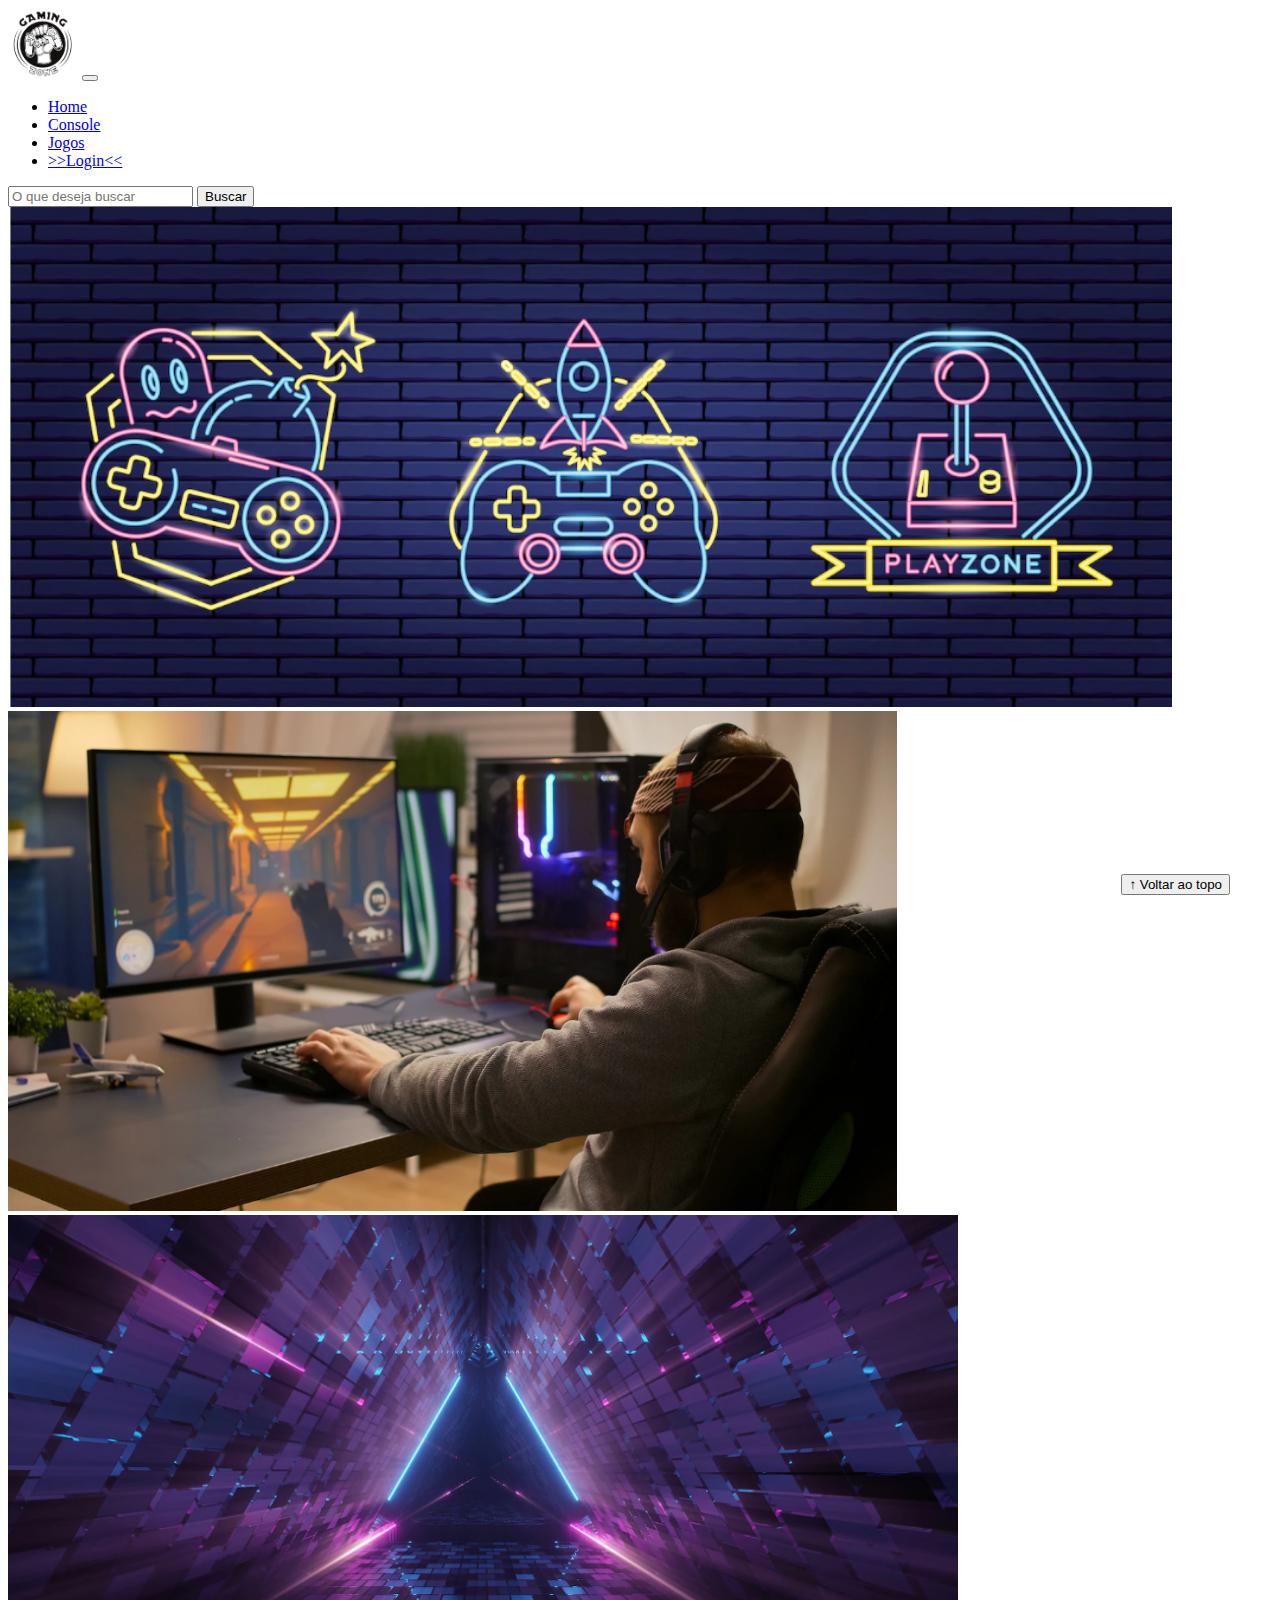
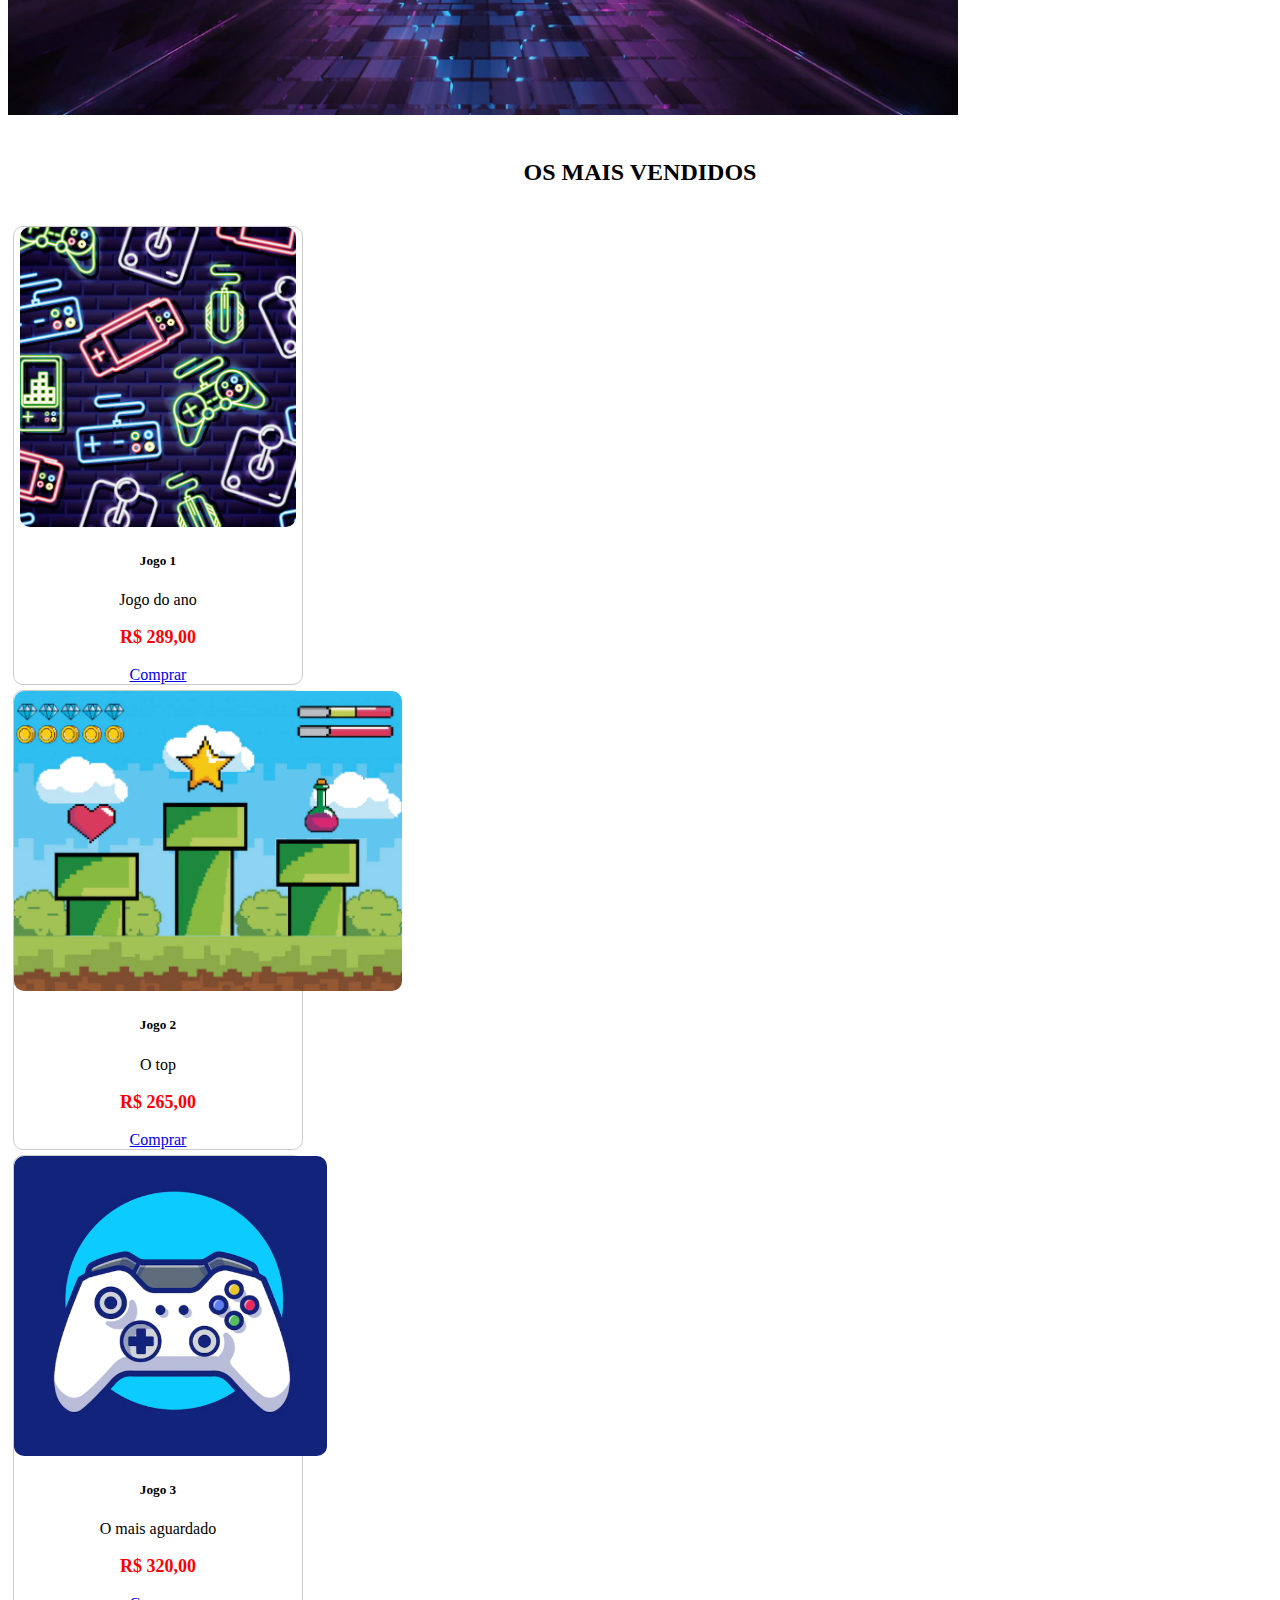
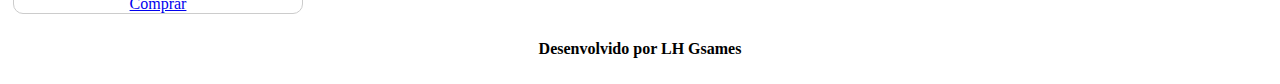
<file: index.html>
<!DOCTYPE html>
<html lang="pt-br">

  <head>
    <meta charset="UTF-8">
    <meta http-equiv="X-UA-Compatible" content="IE=edge">
    <meta name="viewport" content="width=device-width, initial-scale=1.0">
    <title>LH Games</title>

    <link href="https://cdn.jsdelivr.net/npm/bootstrap@5.2.2/dist/css/bootstrap.min.css" rel="stylesheet"
      integrity="sha384-Zenh87qX5JnK2Jl0vWa8Ck2rdkQ2Bzep5IDxbcnCeuOxjzrPF/et3URy9Bv1WTRi" crossorigin="anonymous">

    <link rel="stylesheet" href="css/estilo.css">



  </head>

  <body>
    <header>
      <nav class="navbar navbar-expand-lg navbar-light bg-light">
        <div class="container-fluid">
          <a class="navbar-brand" href="index.html"><img src="img/logo.png"></a>
          <button class="navbar-toggler" type="button" data-bs-toggle="collapse" data-bs-target="#navbarSupportedContent" aria-controls="navbarSupportedContent" aria-expanded="false" aria-label="Toggle navigation">
            <span class="navbar-toggler-icon"></span>
          </button>
          <div class="collapse navbar-collapse" id="navbarSupportedContent">
            <ul class="navbar-nav me-auto mb-2 mb-lg-0">
              <li class="nav-item">
                <a class="nav-link active" aria-current="page" href="#">Home</a>
              </li>
              <li class="nav-item">
                <a class="nav-link" href="#">Console</a>
              </li>
              <li class="nav-item">
                <a class="nav-link" href="#">Jogos</a>
              </li>
              <li class="nav-item">
                <a class="nav-link" href="login.html">>>Login<<</a>
              </li>
            </ul>
            <form class="d-flex">
              <input class="form-control me-2" type="search" placeholder="O que deseja buscar" aria-label="Search">
              <button class="btn btn-outline-success" type="submit">Buscar</button>
            </form>
          </div>
        </div>
      </nav>
    </header>

    <main>



      <section id="section-banners" class="container">

        <div id="carouselExampleSlidesOnly" class="carousel slide" data-bs-ride="carousel">
          <div class="carousel-inner">
            <div class="carousel-item active">
              <img src="img/banner1.PNG" class="d-block w-100" alt="Venha comprar na nossa loja!">
            </div>
            <div class="carousel-item">
              <img src="img/banner2.PNG" class="d-block w-100" alt="Promoção de produtos">
            </div>
            <div class="carousel-item">
              <img src="img/banner3.PNG" class="d-block w-100" alt="Várias novidades de produtos">
            </div>
          </div>
        </div>
        
      </section>
      <section id="section-vendidos" class="container">

        <h2>OS MAIS VENDIDOS</h2>
        <div class="card-group">
          <div class="card" style="width: 18rem;">
            <img src="img/jogo1.PNG" class="card-img-top" alt="Jogo de aventura">
            <div class="card-body">
              <h5 class="card-title">Jogo 1</h5>
              <p class="card-text">Jogo do ano</p>
              <p class="preco">R$ 289,00</p>
              <a href="#" class="btn btn-primary">Comprar</a>
            </div>
          </div>
          <div class="card" style="width: 18rem;">
            <img src="img/jogo2.PNG" class="card-img-top" alt="Jogo de aventura">
            <div class="card-body">
              <h5 class="card-title">Jogo 2</h5>
              <p class="card-text">O top</p>
              <p class="preco">R$ 265,00</p>
              <a href="#" class="btn btn-primary">Comprar</a>
            </div>
          </div>
          <div class="card" style="width: 18rem;">
            <img src="img/jogo3.PNG" class="card-img-top" alt="Jogo de aventura">
            <div class="card-body">
              <h5 class="card-title">Jogo 3</h5>
              <p class="card-text">O mais aguardado</p>
              <p class="preco">R$ 320,00</p>
              <a href="#" class="btn btn-primary">Comprar</a>
            </div>
          </div>
        </div>
      </div>
      </section>
        

    </main>

    <footer>
      <p>Desenvolvido por LH Gsames</p>
    </footer>

    <button id="voltar-topo" type="button" class="btn btn-outline-primary" onclick="topo()">&uarr; Voltar ao topo</button>

    <script src="js/script.js"></script>
    <script src="https://cdn.jsdelivr.net/npm/bootstrap@5.2.2/dist/js/bootstrap.bundle.min.js"
      integrity="sha384-OERcA2EqjJCMA+/3y+gxIOqMEjwtxJY7qPCqsdltbNJuaOe923+mo//f6V8Qbsw3"
      crossorigin="anonymous"></script>

  </body>

</html>
</file>
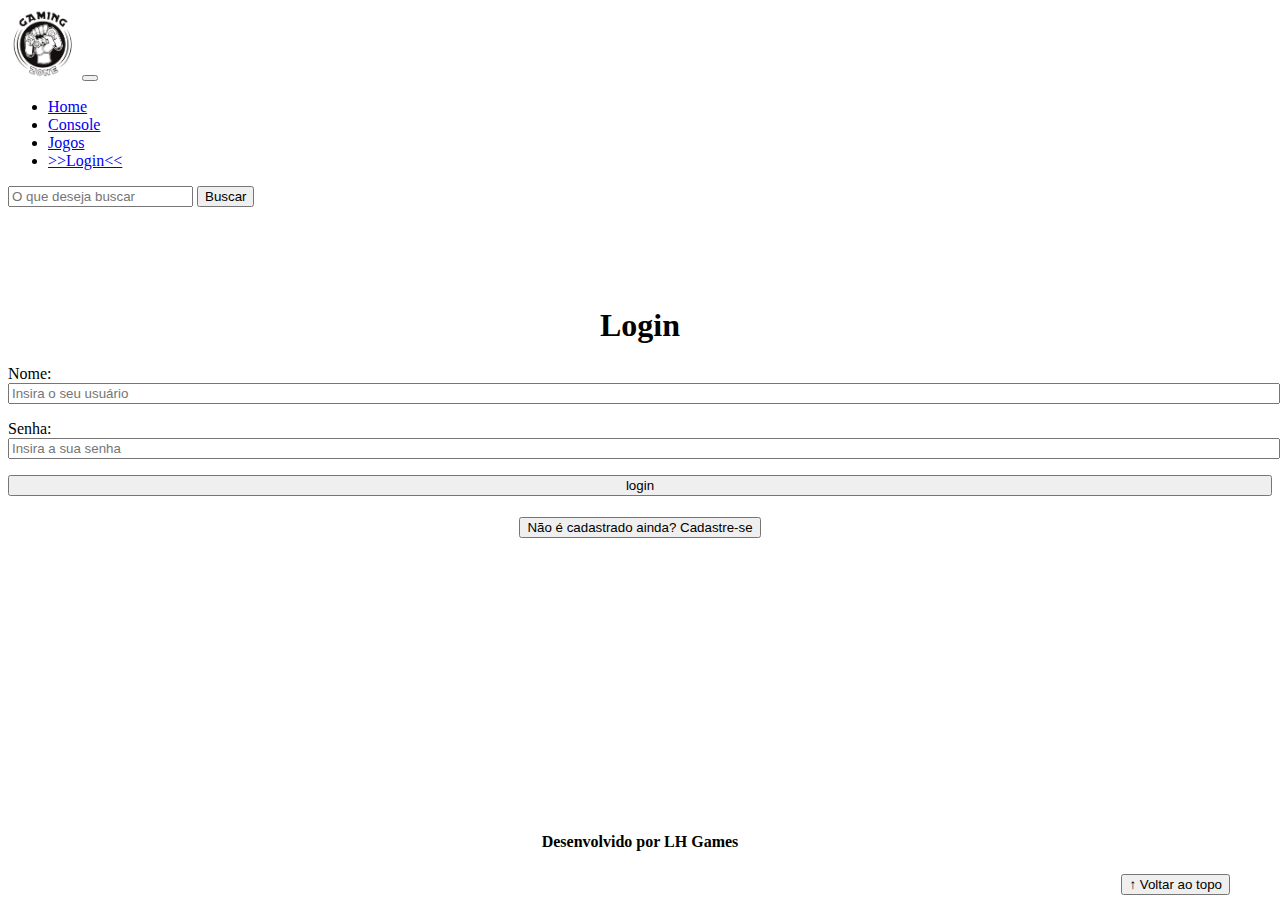
<file: login.html>
<!DOCTYPE html>
<html lang="pt-br">

<head>
    <meta charset="UTF-8">
    <meta http-equiv="X-UA-Compatible" content="IE=edge">
    <meta name="viewport" content="width=device-width, initial-scale=1.0">
    <title>LH Games - login</title>
    <link href="https://cdn.jsdelivr.net/npm/bootstrap@5.2.2/dist/css/bootstrap.min.css" rel="stylesheet"
        integrity="sha384-Zenh87qX5JnK2Jl0vWa8Ck2rdkQ2Bzep5IDxbcnCeuOxjzrPF/et3URy9Bv1WTRi" crossorigin="anonymous">
    <link rel="stylesheet" href="css/estilo.css">
</head>

<body>
    <header>
        <nav class="navbar navbar-expand-lg navbar-light bg-light">
            <div class="container-fluid">
              <a class="navbar-brand" href="index.html"><img src="img/logo.png"></a>
              <button class="navbar-toggler" type="button" data-bs-toggle="collapse" data-bs-target="#navbarSupportedContent" aria-controls="navbarSupportedContent" aria-expanded="false" aria-label="Toggle navigation">
                <span class="navbar-toggler-icon"></span>
              </button>
              <div class="collapse navbar-collapse" id="navbarSupportedContent">
                <ul class="navbar-nav me-auto mb-2 mb-lg-0">
                  <li class="nav-item">
                    <a class="nav-link active" aria-current="page" href="#">Home</a>
                  </li>
                  <li class="nav-item">
                    <a class="nav-link" href="#">Console</a>
                  </li>
                  <li class="nav-item">
                    <a class="nav-link" href="#">Jogos</a>
                  </li>
                  <li class="nav-item">
                    <a class="nav-link" href="login.html">>>Login<<</a>
                  </li>
                </ul>
                <form class="d-flex">
                  <input class="form-control me-2" type="search" placeholder="O que deseja buscar" aria-label="Search">
                  <button class="btn btn-outline-success" type="submit">Buscar</button>
                </form>
              </div>
            </div>
          </nav>        
    </header>

    <main>
        <section id="section-login">
            <h1>Login</h1>
            <div class="d-flex justify-content-center">
                <form method="post" action="" id="login">
                    <p>
                        <label for="usuario">Nome: </label>
                        <input id="usuario" name="usuario" required="required" type="text"
                            placeholder="Insira o seu usuário" class="form-control" />
                    </p>
                    <p>
                        <label for="senha">Senha: </label>
                        <input id="senha" name="senha" required="required" type="password"
                            placeholder="Insira a sua senha" class="form-control" />
                    </p>
                    <p>
                        <input type="button" value="login" class="btn btn-primary" id="bt-login" onclick="login()" />
                    </p>
                </form>
            </div>
        </section>

        <section id="section-cadastro">
            <div id="botao-cadastrar">
                <button type="button" class="btn btn-info">Não é cadastrado ainda? Cadastre-se</button>
            </div>
            <div id="form-cadastrar">

                <h1>Criar minha conta</h1>
                <p>Informe os seus dados abaixo para criar sua conta.</p>

                <div class="d-flex justify-content-center">
                    <form method="post" action="" id="login">
                        <p>
                            <label for="usuario">Usuário: </label>
                            <input id="usuario" name="usuario" required="required" type="text"
                                placeholder="ex. nome de usuário" class="form-control" />
                        </p>
                        <p>
                            <label for="email">E-mail: </label>
                            <input id="email" name="email" required="required" type="email"
                                placeholder="seu@email.com.br" class="form-control" />
                        </p>
                        <p>
                            <label for="senha">Senha: </label>
                            <input id="senha" name="senha" required="required" type="password"
                                placeholder="mínimo de 6 caracteres" class="form-control" />
                        </p>
                        <p>
                            <input type="button" value="Cadastrar" class="btn btn-primary" id="bt-cadastrar"
                                onclick="cadastro()" />
                        </p>
                    </form>
                </div>

            </div>
        </section>

    </main>



    <footer>
        <p>Desenvolvido por LH Games</p>
    </footer>

    <button id="voltar-topo" type="button" class="btn btn-outline-primary">&uarr; Voltar ao topo</button>

    <script src="https://cdn.jsdelivr.net/npm/bootstrap@5.2.2/dist/js/bootstrap.bundle.min.js"
        integrity="sha384-OERcA2EqjJCMA+/3y+gxIOqMEjwtxJY7qPCqsdltbNJuaOe923+mo//f6V8Qbsw3"
        crossorigin="anonymous"></script>
    <script src="js/script.js"></script>

    <script src="https://code.jquery.com/jquery-3.6.1.js"
        integrity="sha256-3zlB5s2uwoUzrXK3BT7AX3FyvojsraNFxCc2vC/7pNI=" crossorigin="anonymous"></script>
    <script type="text/javascript" src="js/jquery-script.js"></script>

</body>

</html>
</file>
<file: css/estilo.css>
/*cabeçalho*/
header img {
    height: 70px;
    width: 70px;
}


/*Conteudo principal*/

main {
    min-height: 500px;
}


/*banner*/
#section-banners img {
    height: 500px;
}

/*Produtos vendidos*/

#section-vendidos {
    text-align: center;
}

#section-vendidos h2 {
    font-weight: bold;
    padding: 20px;
}

#section-vendidos img {
    height: 300px;
    border-radius: 10px;
}

#section-vendidos .card {
    margin: 5px;
    border: 1px solid #ccc;
    border-radius: 10px;
}

#section-vendidos .preco {
    color: red;
    font-size: 18px;
    font-weight: bold;
}


/*Rodapé*/
footer {
    text-align: center;
}

footer p {
    font-weight: bold;
    padding: 10px;
}
/*Botão Voltar topo*/

#voltar-topo {
    position: fixed;
    bottom: 5px;
    right: 50px;
}

/* página de login  */

#section-login {
    margin-top: 100px;
}

#section-login h1 {
    text-align: center;
}

#section-login input {
    width: 100%;
}

/* Formulário de cadastro*/

#section-cadastro {
    padding: 5px;
    text-align: center;
    background-color: #fff;
}

#form-cadastrar {
    padding: 50px;
    display: none;
}
</file>
